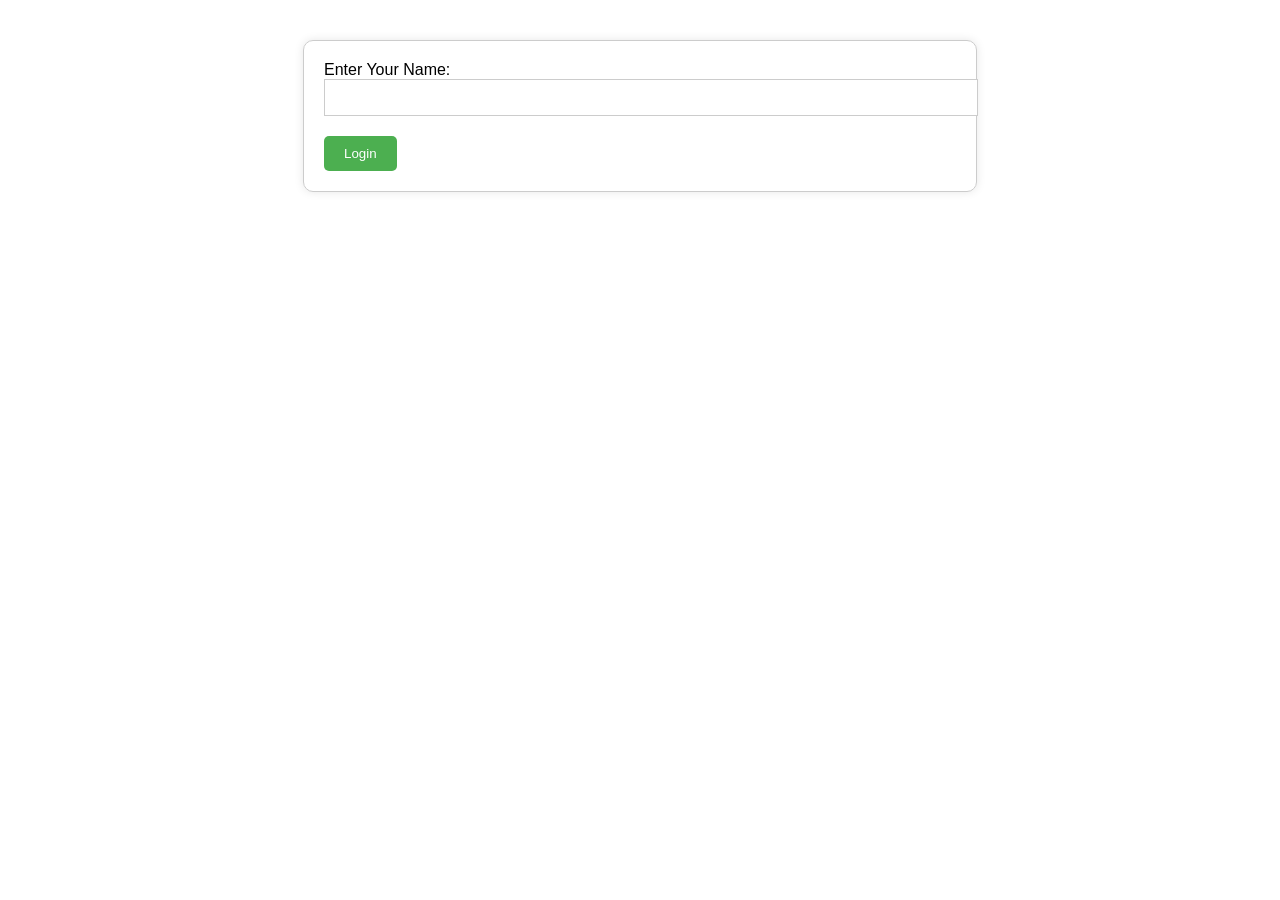
<file: simi/index.html>
<!DOCTYPE html>
<html>
<head>
	<title>Love</title>
	<link rel="stylesheet" href="style.css">
</head>
<body>
	
	<form id="login-form">
		<label for="code">Enter Your Name:</label>
		<input type="password" id="code" name="code">
		<button id="submit-btn">Login</button>
	</form>
	<div id="result"></div>

	<script src="script.js"></script>
</body>
</html>
</file>
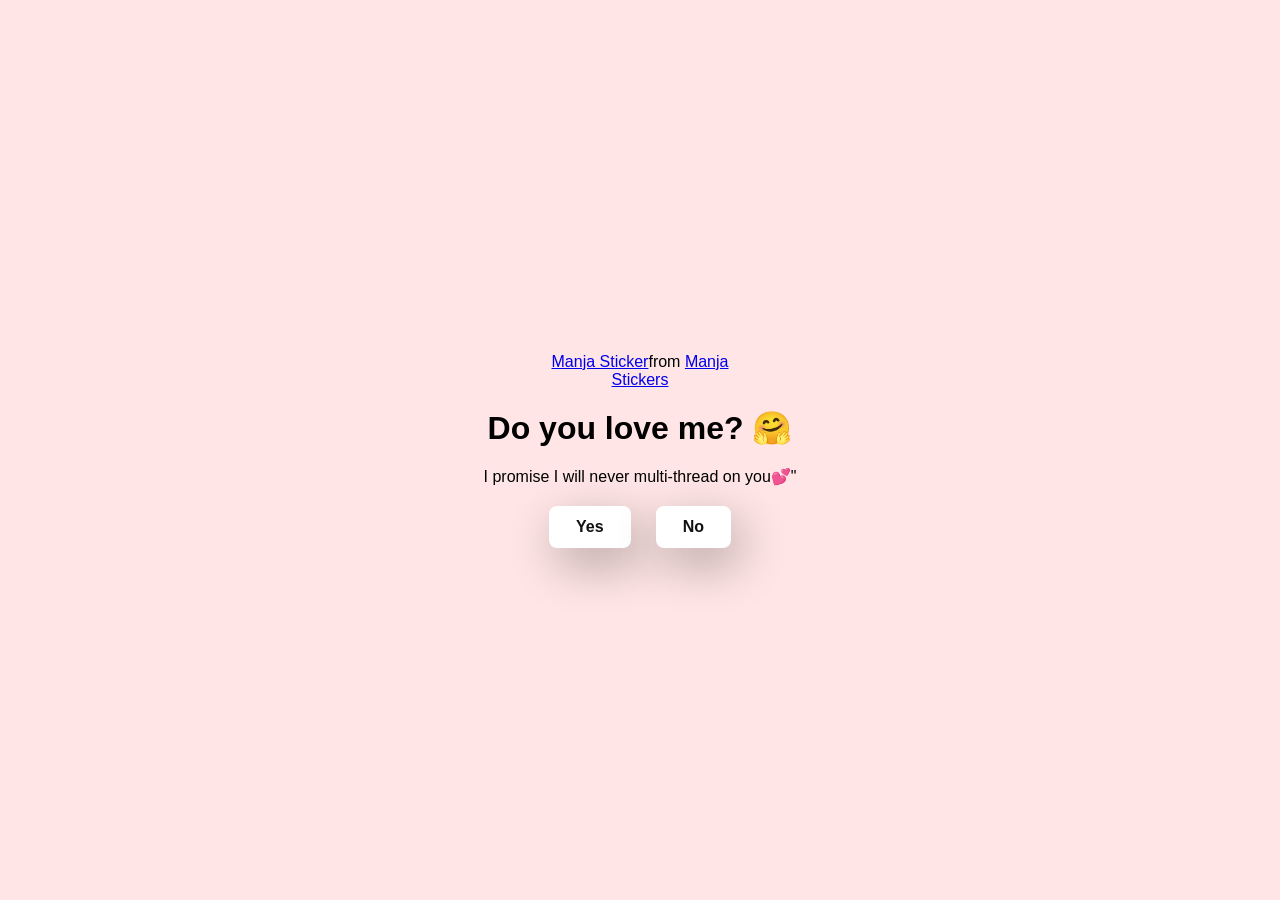
<file: simi/main.html>
<!DOCTYPE html>
<html lang="en">
  <head>
    <meta charset="UTF-8" />
    <meta name="viewport" content="width=device-width, initial-scale=1.0" />
    <title>Ask Her Out</title>

    <link rel="stylesheet" href="main.css" />
  </head>
  <body>
    <div class="container">
      <div
        class="tenor-gif-embed"
        data-postid="22885016"
        data-share-method="host"
        data-aspect-ratio="1.04918"
        data-width="100%"
      >
        <a href="https://tenor.com/view/manja-gif-22885016">Manja Sticker</a
        >from
        <a href="https://tenor.com/search/manja-stickers">Manja Stickers</a>
      </div>
      <script
        type="text/javascript"
        async
        src="https://tenor.com/embed.js"
      ></script>
      <h1>Do you love me? 🤗</h1>
      <p>I promise I will never multi-thread on you💕"</p>

      <div class="btn">
        <a id="yesButton" href="yes.html">Yes</a>
        <a id="noButton" href="no1.html">No</a>
      </div>
    </div>
  </body>
</html>
</file>
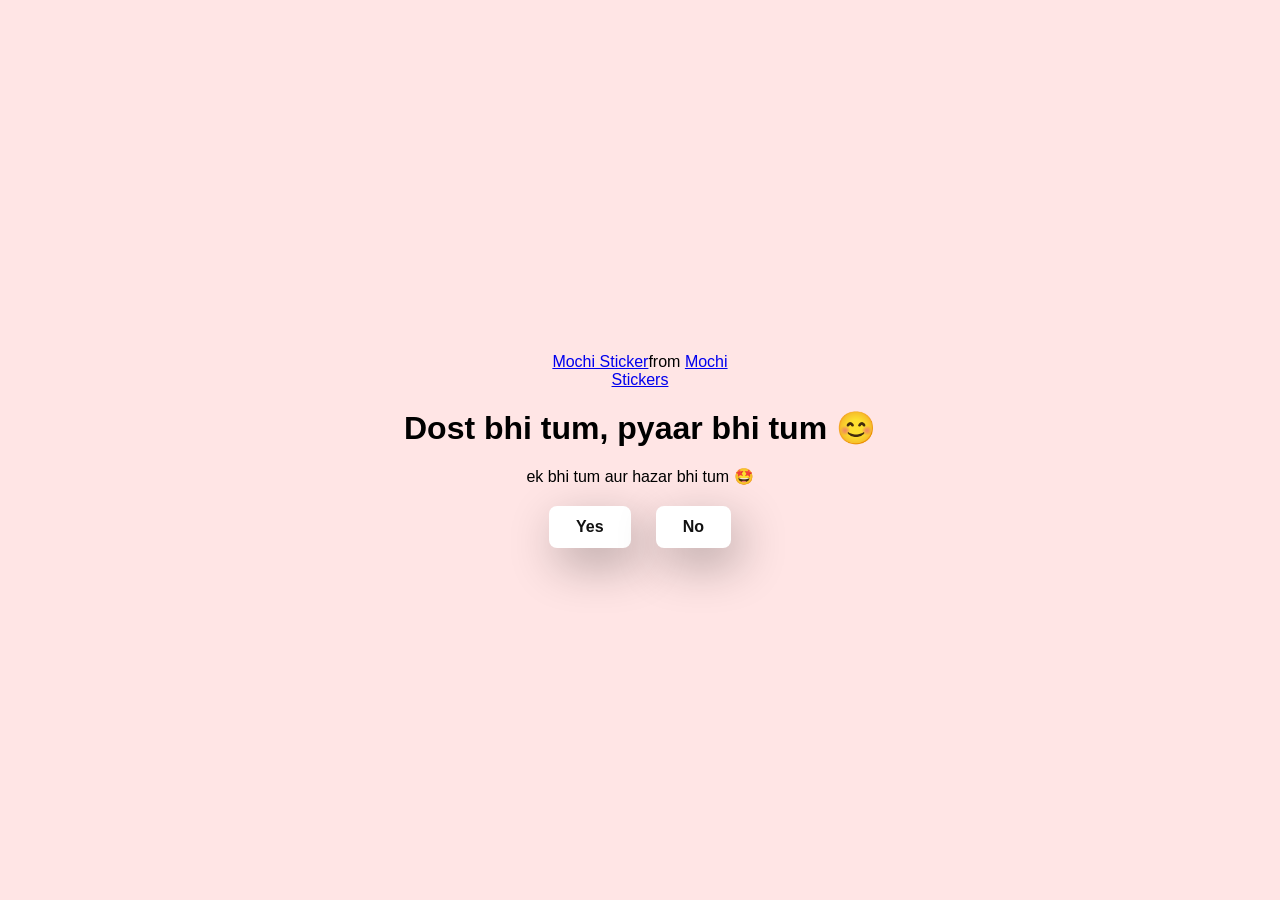
<file: simi/no1.html>
<!DOCTYPE html>
<html lang="en">
  <head>
    <meta charset="UTF-8" />
    <meta name="viewport" content="width=device-width, initial-scale=1.0" />
    <title>Ask Her Out</title>

    <link rel="stylesheet" href="main.css" />
  </head>
  <body>
    <div class="container">
      <div
        class="tenor-gif-embed"
        data-postid="22050818"
        data-share-method="host"
        data-aspect-ratio="1"
        data-width="100%"
      >
        <a href="https://tenor.com/view/mochi-gif-22050818">Mochi Sticker</a
        >from
        <a href="https://tenor.com/search/mochi-stickers">Mochi Stickers</a>
      </div>
      <script
        type="text/javascript"
        async
        src="https://tenor.com/embed.js"
      ></script>
      <h1>Dost bhi tum, pyaar bhi tum 😊</h1>
      <p>ek bhi tum aur hazar bhi tum 🤩</p>

      <div class="btn">
        <a id="yesButton" href="yes.html">Yes</a>
        <a id="noButton" href="no2.html">No</a>
      </div>
    </div>
  </body>
</html>
</file>
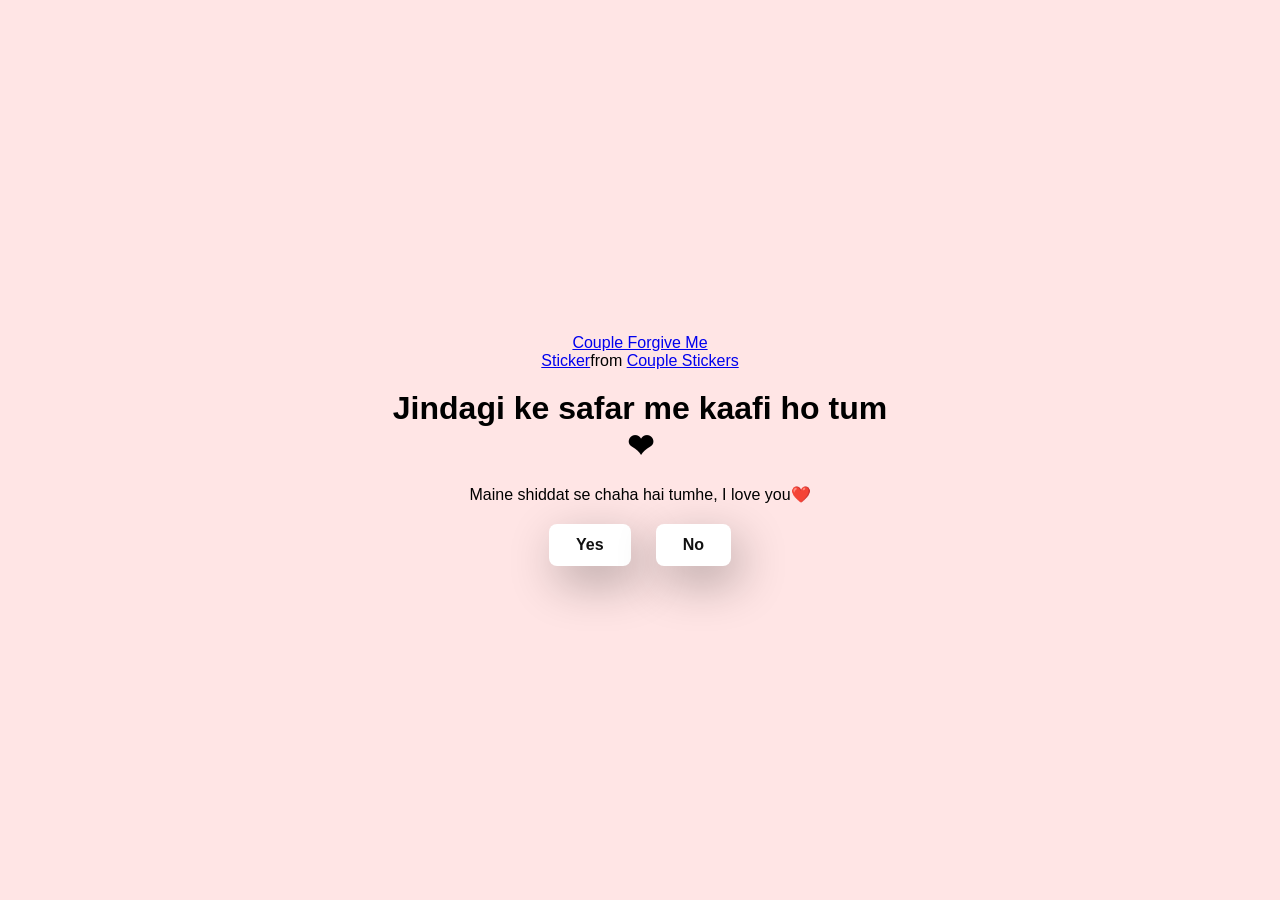
<file: simi/no2.html>
<!DOCTYPE html>
<html lang="en">
  <head>
    <meta charset="UTF-8" />
    <meta name="viewport" content="width=device-width, initial-scale=1.0" />
    <title>Ask Her Out</title>

    <link rel="stylesheet" href="main.css" />
  </head>
  <body>
    <div class="container">
      <div
        class="tenor-gif-embed"
        data-postid="15195810"
        data-share-method="host"
        data-aspect-ratio="1"
        data-width="100%"
      >
        <a
          href="https://tenor.com/view/couple-forgive-me-asking-for-forgiveness-begging-crying-gif-15195810"
          >Couple Forgive Me Sticker</a
        >from
        <a href="https://tenor.com/search/couple-stickers">Couple Stickers</a>
      </div>
      <script
        type="text/javascript"
        async
        src="https://tenor.com/embed.js"
      ></script>

      <h1>Jindagi ke safar me kaafi ho tum ❤</h1>
      <p>Maine shiddat se chaha hai tumhe, I love you❤️</p>

      <div class="btn">
        <a id="yesButton2" href="yes.html">Yes</a>
        <a id="noButton2" href="no3.html">No</a>
      </div>
    </div>
  </body>
</html>
</file>
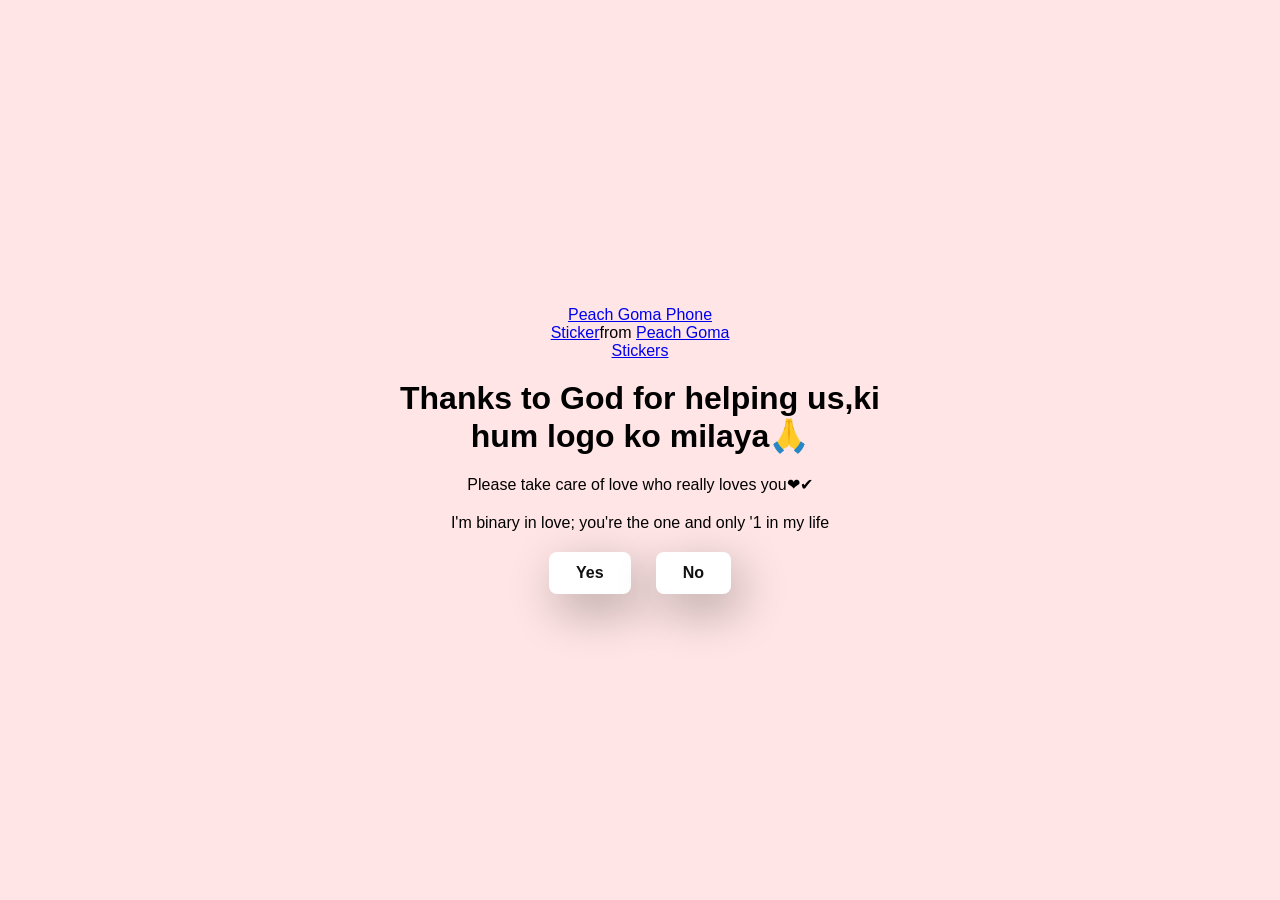
<file: simi/no3.html>
<!DOCTYPE html>
<html lang="en">
  <head>
    <meta charset="UTF-8" />
    <meta name="viewport" content="width=device-width, initial-scale=1.0" />
    <title>Ask Her Out</title>

    <link rel="stylesheet" href="main.css" />
  </head>
  <body>
    <div class="container">
      <div
        class="tenor-gif-embed"
        data-postid="15974530976611222074"
        data-share-method="host"
        data-aspect-ratio="1.26923"
        data-width="100%"
      >
        <a
          href="https://tenor.com/view/peach-goma-phone-gif-15974530976611222074"
          >Peach Goma Phone Sticker</a
        >from
        <a href="https://tenor.com/search/peach+goma-stickers"
          >Peach Goma Stickers</a
        >
      </div>
      <script
        type="text/javascript"
        async
        src="https://tenor.com/embed.js"
      ></script>

      <h1>Thanks to God for helping us,ki hum logo ko milaya🙏</h1>
      <p>Please take care of love who really loves you❤✔</p>
      <p>I'm binary in love; you're the one and only '1 in my life</p>
      <div class="btn">
        <a id="yesButton" href="yes.html">Yes</a>
        <a id="noButton" href="#">No</a>
        <a id="newButton" href="burst-heart.html" style="top: 100px; left: 250px;">Special Secret</a>
      </div>
    </div>

    <script src="main.js"></script>
  </body>
</html>
</file>
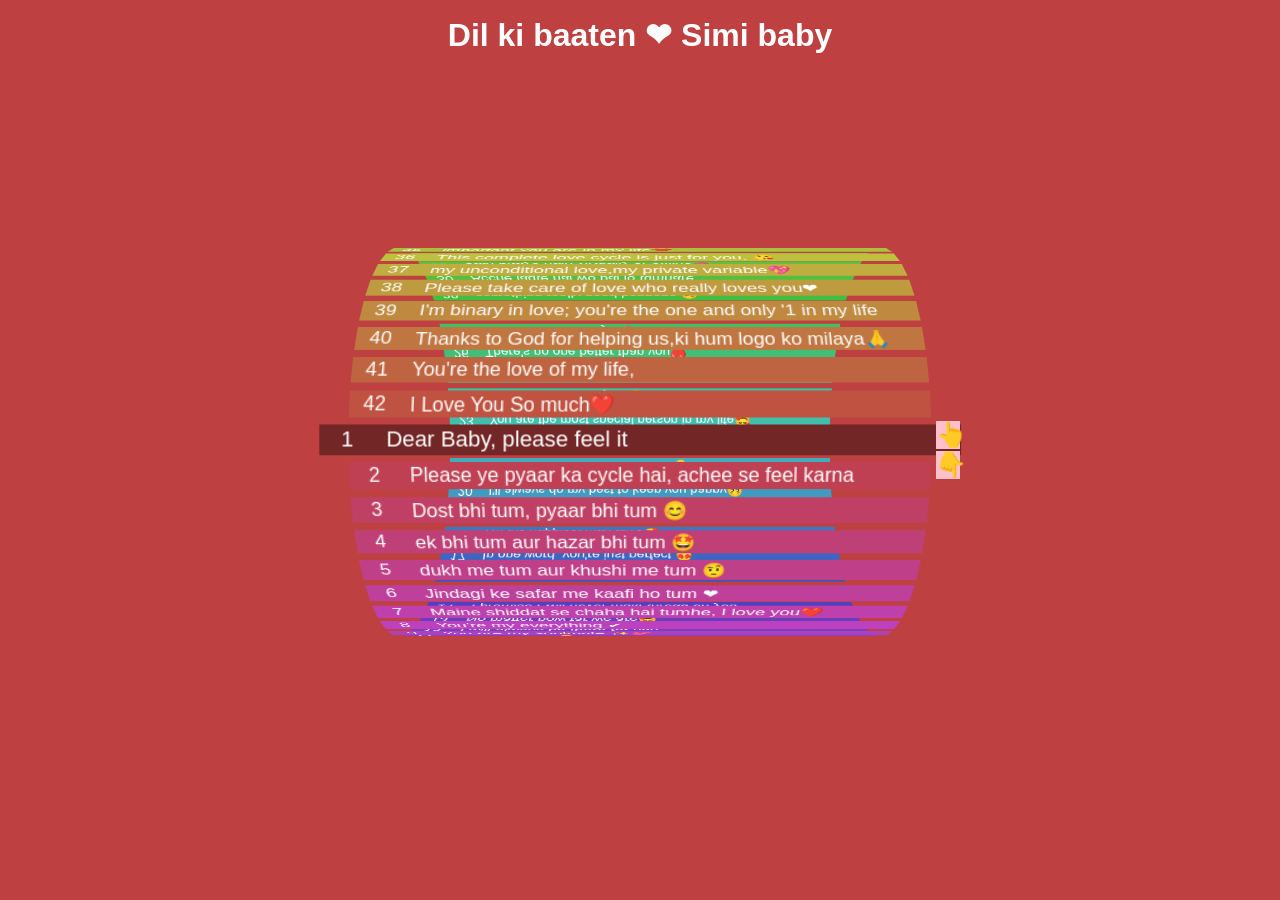
<file: simi/yes.html>
<!DOCTYPE html>
<html lang="en">
<head>
    <meta charset="UTF-8">
    <meta name="viewport" content="width=device-width, initial-scale=1.0">
    <title>love</title>
    <link rel="stylesheet" href="yes.css">
    <meta name="viewport" content="width=device-width, initial-scale=1.0">
    <!-- Google Font Link for Icons -->
    <link rel="stylesheet" href="https://fonts.googleapis.com/css2?family=Material+Symbols+Rounded:opsz,wght,FILL,GRAD@20..48,100..700,0..1,-50..200">
    <script src="yes.js" defer></script>
</head>
<body>
    <header>
        <h1>Dil ki baaten ❤ Simi baby</h1>
      </header>
      <div class="container">
        <ul></ul>
        <div class="controls">
          <button onclick="adjustDay(-1)">👆</button>
          <button onclick="adjustDay(1)">👇</button>
        </div>
      </div>
</body>
</html>
</file>
<file: simi/style.css>
body {
	font-family: Arial, sans-serif;
}

#login-form {
	width: 50%;
	margin: 40px auto;
	padding: 20px;
	border: 1px solid #ccc;
	border-radius: 10px;
	box-shadow: 0 0 10px rgba(0, 0, 0, 0.1);
}

#code {
	width: 100%;
	padding: 10px;
	margin-bottom: 20px;
	border: 1px solid #ccc;
}

#submit-btn {
	background-color: #4CAF50;
	color: #fff;
	padding: 10px 20px;
	border: none;
	border-radius: 5px;
	cursor: pointer;
}

#submit-btn:hover {
	background-color: #3e8e41;
}

#result {
	color: #666;
	margin-top: 20px;
}
</file>
<file: simi/main.css>
* {
    margin: 0;
    padding: 0;
    box-sizing: border-box;
    font-family: sans-serif;
  }
  
  body {
    width: 100%;
    min-height: 100vh;
    display: flex;
    justify-content: center;
    align-items: center;
    background-color: #ffe5e5;
  }
  
  .container {
    display: flex;
    flex-direction: column;
    text-align: center;
    align-items: center;
    gap: 20px;
    max-width: 500px;
    margin: 20px;
  }
  
  .container .tenor-gif-embed {
    max-width: 200px;
  }
  
  .container .btn {
    display: flex;
    gap: 25px;
  }
  
  .btn a {
    text-decoration: none;
    color: #111;
    background: #fff;
    padding: 10px 25px;
    border-radius: 8px;
    box-shadow: 0.5rem 1rem 3rem hsl(0, 0%, 0%, 0.3);
    font-weight: bold;
    font-size: 16px;
    transition: background 0.3s ease, color 0.3s ease, transform 0.2s ease;
    display: inline-block;
    text-align: center;
    border: 2px solid transparent;
}

.btn a:hover {
    background: #111;
    color: #fff;
    transform: scale(1.05);
    border: 2px solid #fff;
}

.btn a:active {
    transform: scale(0.98);
    box-shadow: 0.3rem 0.6rem 2rem hsl(0, 0%, 0%, 0.2);
}
#newButton {
  display: none; /* Initially hidden */
  top: 100px;
  left: 100px;
}
/* Heart Animation */
.heart {
  position: absolute;
  font-size: 42px;
  color: red;
  animation: heart-animation 1s ease-out;
  opacity: 0;
  transform: scale(0);
}

@keyframes heart-animation {
  0% {
      transform: scale(0);
      opacity: 1;
  }
  50% {
      transform: scale(1.5);
  }
  100% {
      transform: scale(1);
      opacity: 0;
  }
}
</file>
<file: simi/yes.css>
* {
    margin: 0;
    padding: 0;
    box-sizing: border-box;
  }
  body {
    min-height: 100vh;
    display: grid;
    place-items: center;
    overflow: hidden;
    font-family: sans-serif;
    background-color: rgb(1, 1, 1);
    background-image: linear-gradient  (#ffe5e5);
    color: white;
    transition: background-color 500ms ease;
  } /* header */
  header {
    position: absolute;
    z-index: 999;
    text-align: center;
    top: 0rem;
    text-decoration: aquamarine;
    padding: 1rem;
    background: inherit;
  }
  .container {
    position: relative;
    width: min(400px, 100%);
  }
  ul {
    list-style: none;
    width: 100%;
    height: 80%;
    position: relative;
    perspective: 900px;
    transform-style: preserve-3d;
  }
  ul > li {
    position: absolute;
    left: 50%;
    top: calc(50% - 1.2rem);
    --rotateX: calc(
      1deg * var(--rotateDegrees) * calc(var(--day_idx) - var(--currentDay))
    );
    transform: rotateX(var(--rotateX)) translateZ(190px) translateX(-50%)
      scale(var(--scale, 1));
    --hue: calc(var(--rotateDegrees) * var(--day_idx));
    background-color: hsl(var(--hue), 50%, var(--lightness, 50%));
    width: 115%;
    color: white;
    display: grid;
    grid-template-columns: 2.5rem auto;
    height: 1.4rem;
    transition: transform 900ms ease, background-color 900ms ease;
  }
  ul > li.active {
    --lightness: 30%;
    --scale: 1.1;
  }
  ul > li > * {
    display: grid;
    align-items: center;
  }
  li > time {
    text-align: center;
  }
  li > span {
    padding-inline-start: 0.5rem;
    color: white;
  } /* controls */
  .controls {
    position: absolute;
    top: 50%;
    left: 124%;
    transform: translateY(-50%);
    display: flex;
    flex-direction: column;
    gap: 0.125rem;
  }
  .controls button {
    width: 1.5rem;
    aspect-ratio: 1;
    font-size: 1.5rem;
    color: rgb(106, 245, 25);
    border: none;
    background: pink;
    display: flex;
    place-items: center;
  }
  .controls button:hover,
  .controls button:focus {
    background: red;
  }
  .controls button:active {
    transform: scale(1.1);
  }
  .border {
    width: 96%;
    height: 3em;
    border: 1px solid white;
    position: absolute;
    top: 50%;
    left: 50%;
    transform: translate(-50%, -50%);
  }
</file>
